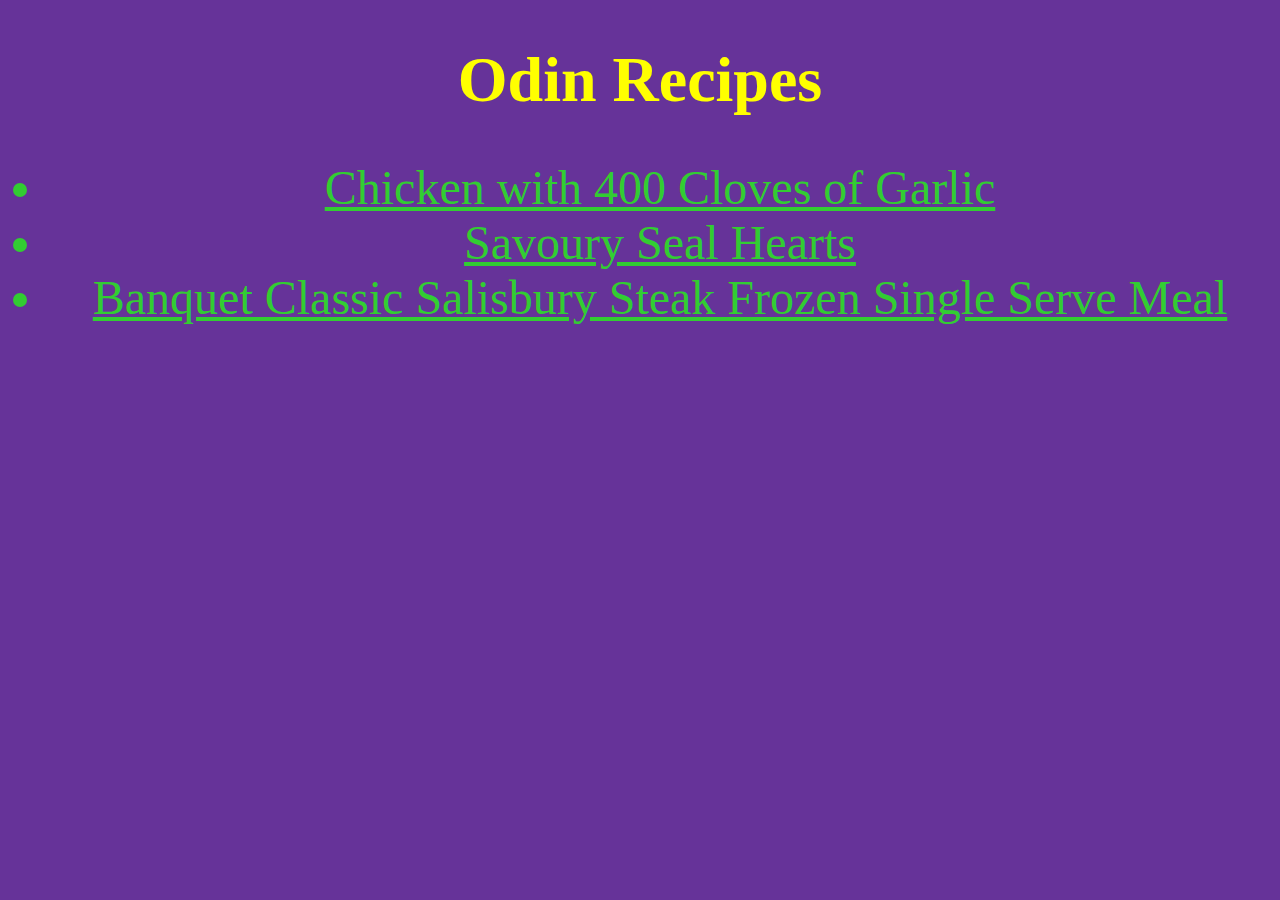
<file: index.html>
<!DOCTYPE html>

<html lang="en">
    <head>
        <meta charset="utf-8">
        <title>Delightful Food for Relaxing by the Fireplace</title>
        <link rel="stylesheet" href="style.css"/>
    </head>

    <body>
        <h1>Odin Recipes</h1>
        <ul>
            <li><a href="recipes/chicken400cloves.html">Chicken with 400 Cloves of Garlic</a></li>
            <li><a href="recipes/sealhearts.html">Savoury Seal Hearts</a></li>
            <li><a href="recipes/salisburysteak.html">Banquet Classic Salisbury Steak Frozen Single Serve Meal</a></li>
        </ul>
    </body>  
</html>
</file>
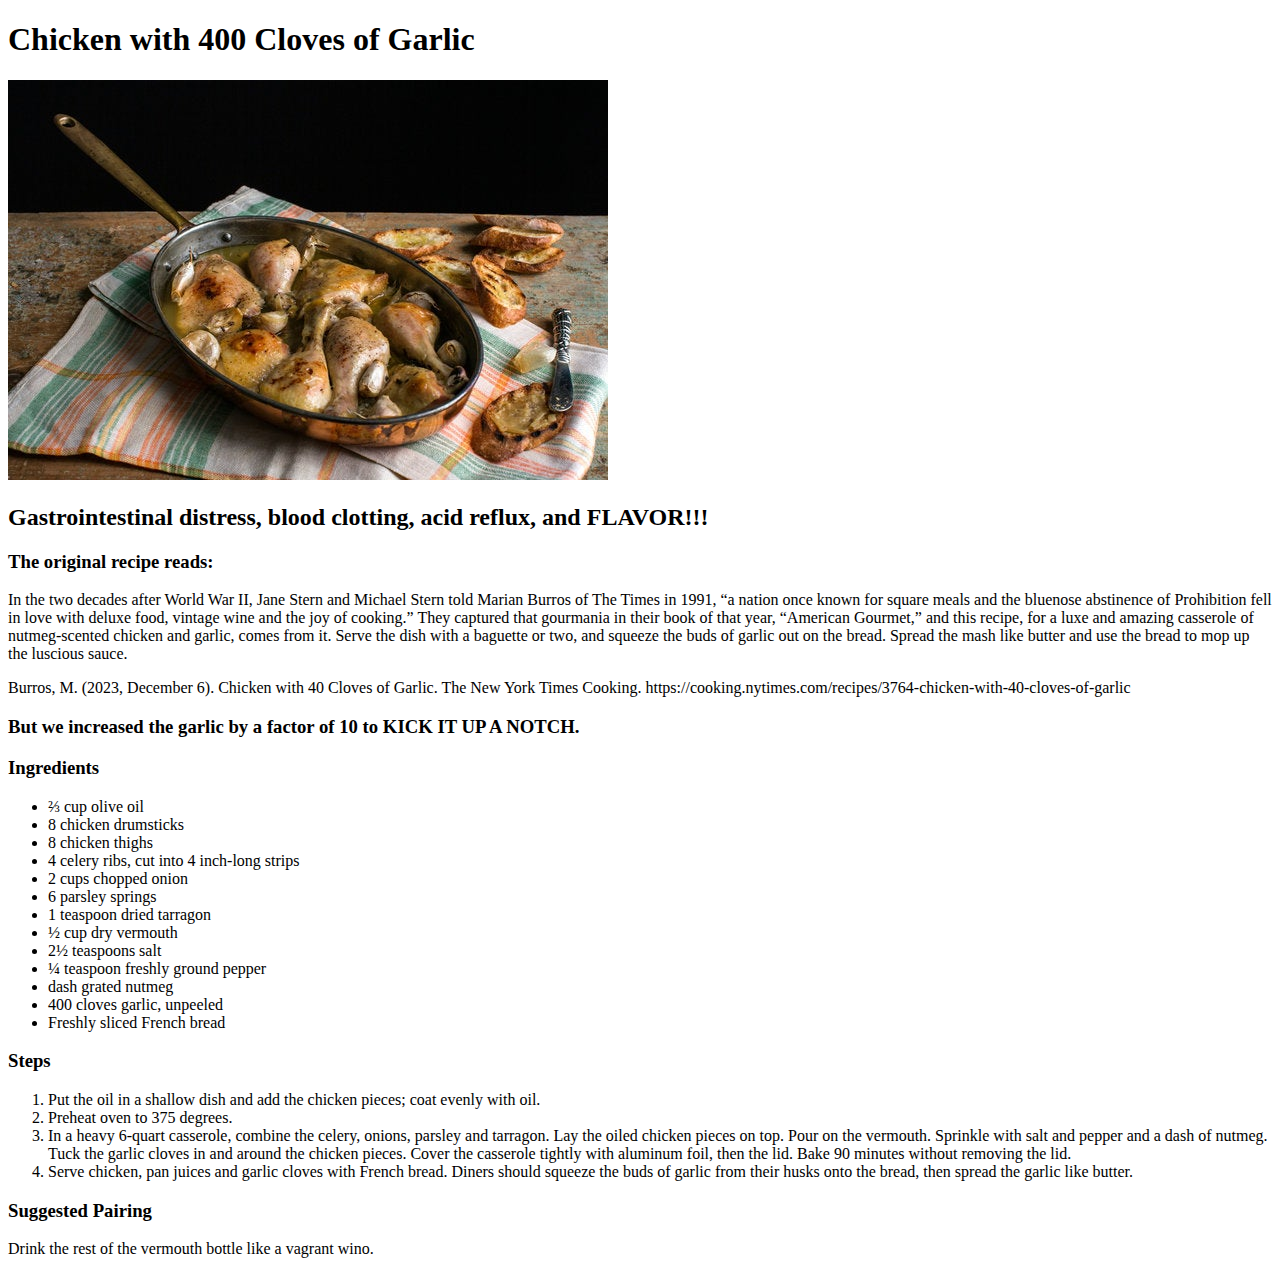
<file: recipes/chicken400cloves.html>
<!DOCTYPE html>

<html lang="en">
    <head>
        <meta charset="utf-8">
        <title>Chicken with 400 Cloves of Garlic</title>
    </head>

    <body>
        <h1>Chicken with 400 Cloves of Garlic</h1>
        <img src="../images/Chicken-With-40-Cloves-of-Garlic.jpg">
        <h2>Gastrointestinal distress, blood clotting, acid reflux, and FLAVOR!!!</h2>
        
        <h3>The original recipe reads:</h3>
        <p>In the two decades after World War II, Jane Stern and Michael Stern told Marian Burros of The Times in 1991, “a nation once known for square meals and the bluenose abstinence of Prohibition fell in love with deluxe food, vintage wine and the joy of cooking.” They captured that gourmania in their book of that year, “American Gourmet,” and this recipe, for a luxe and amazing casserole of nutmeg-scented chicken and garlic, comes from it. Serve the dish with a baguette or two, and squeeze the buds of garlic out on the bread. Spread the mash like butter and use the bread to mop up the luscious sauce.</p>
        <p>Burros, M. (2023, December 6). Chicken with 40 Cloves of Garlic. The New York Times Cooking. https://cooking.nytimes.com/recipes/3764-chicken-with-40-cloves-of-garlic</p>
        <h3>But we increased the garlic by a factor of 10 to KICK IT UP A NOTCH.</h3>
        <h3>Ingredients</h3>
            <ul>
                <li>⅔ cup olive oil</li>
                <li>8 chicken drumsticks</li>
                <li>8 chicken thighs</li>
                <li>4 celery ribs, cut into 4 inch-long strips</li>
                <li>2 cups chopped onion</li>
                <li>6 parsley springs</li>
                <li>1 teaspoon dried tarragon</li>
                <li>½ cup dry vermouth</li>
                <li>2½ teaspoons salt</li>
                <li>¼ teaspoon freshly ground pepper</li>
                <li>dash grated nutmeg</li>
                <li>400 cloves garlic, unpeeled</li>
                <li>Freshly sliced French bread</li>
            </ul>
        <h3>Steps</h3>
            <ol>
                <li>Put the oil in a shallow dish and add the chicken pieces; coat evenly with oil.</li>
                <li>Preheat oven to 375 degrees.</li>
                <li>In a heavy 6-quart casserole, combine the celery, onions, parsley and tarragon. Lay the oiled chicken pieces on top. Pour on the vermouth. Sprinkle with salt and pepper and a dash of nutmeg. Tuck the garlic cloves in and around the chicken pieces. Cover the casserole tightly with aluminum foil, then the lid. Bake 90 minutes without removing the lid.</li>
                <li>Serve chicken, pan juices and garlic cloves with French bread. Diners should squeeze the buds of garlic from their husks onto the bread, then spread the garlic like butter.</li>
            </ol>
        <h3>Suggested Pairing</h3>
        <p>Drink the rest of the vermouth bottle like a vagrant wino.</p>
    </body>  
</html>
</file>
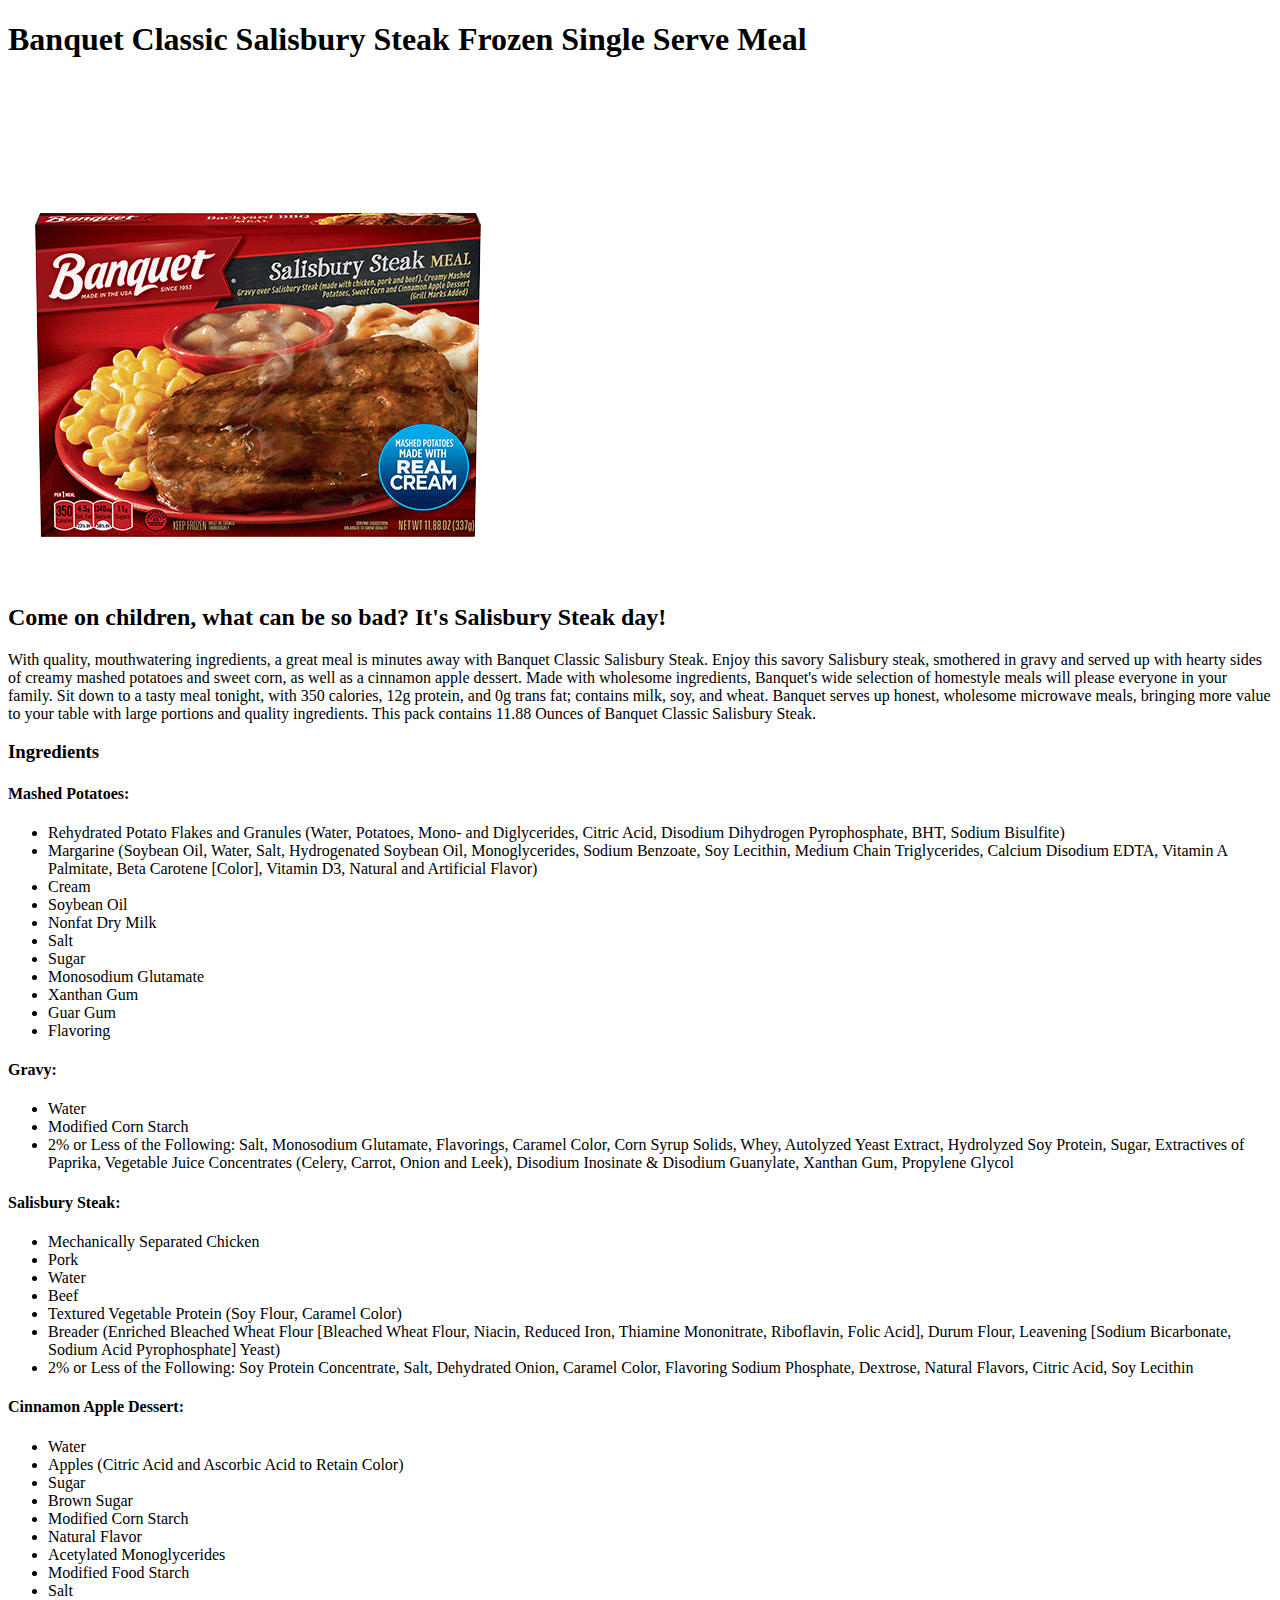
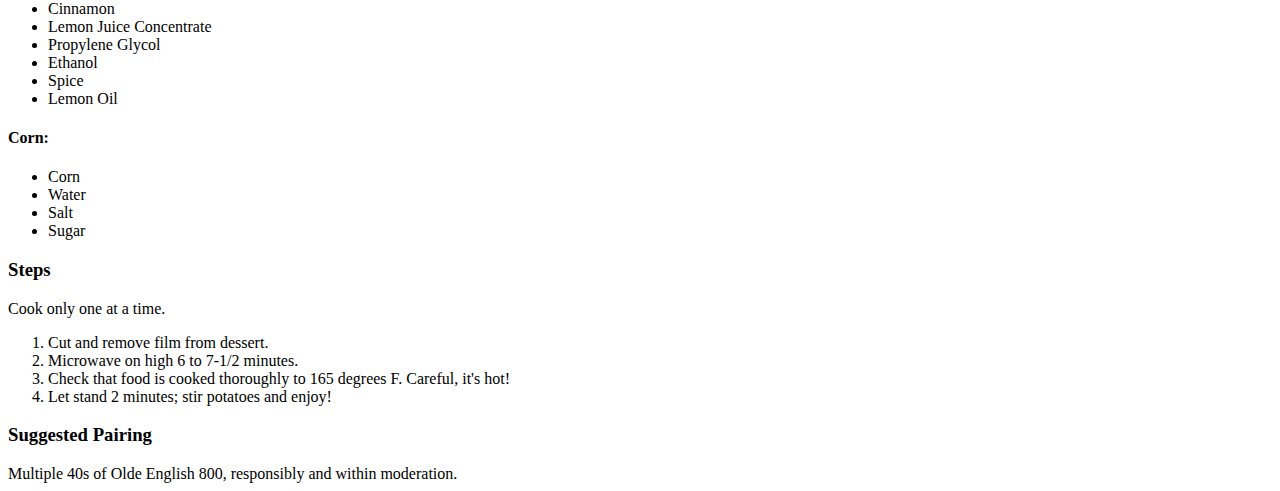
<file: recipes/salisburysteak.html>
<!DOCTYPE html>

<html lang="en">
    <head>
        <meta charset="utf-8">
        <title>Banquet Classic Salisbury Steak Frozen Single Serve Meal</title>
    </head>

    <body>
        <h1>Banquet Classic Salisbury Steak Frozen Single Serve Meal</h1>
        <img src="../images/banquet-salisbury-steak.jpg">
        <h2>Come on children, what can be so bad? It's Salisbury Steak day!</h2>
        <p>With quality, mouthwatering ingredients, a great meal is minutes away with Banquet Classic Salisbury Steak. Enjoy this savory Salisbury steak, smothered in gravy and served up with hearty sides of creamy mashed potatoes and sweet corn, as well as a cinnamon apple dessert. Made with wholesome ingredients, Banquet's wide selection of homestyle meals will please everyone in your family. Sit down to a tasty meal tonight, with 350 calories, 12g protein, and 0g trans fat; contains milk, soy, and wheat. Banquet serves up honest, wholesome microwave meals, bringing more value to your table with large portions and quality ingredients. This pack contains 11.88 Ounces of Banquet Classic Salisbury Steak.</p>
        <h3>Ingredients</h3>
            <h4>Mashed Potatoes:</h4>
            <ul>
                <li>Rehydrated Potato Flakes and Granules (Water, Potatoes, Mono- and Diglycerides, Citric Acid, Disodium Dihydrogen Pyrophosphate, BHT, Sodium Bisulfite)</li>
                <li>Margarine (Soybean Oil, Water, Salt, Hydrogenated Soybean Oil, Monoglycerides, Sodium Benzoate, Soy Lecithin, Medium Chain Triglycerides, Calcium Disodium EDTA, Vitamin A Palmitate, Beta Carotene [Color], Vitamin D3, Natural and Artificial Flavor)</li> 
                <li>Cream</li>
                <li>Soybean Oil</li>
                <li>Nonfat Dry Milk</li>
                <li>Salt</li>
                <li>Sugar</li>
                <li>Monosodium Glutamate</li>
                <li>Xanthan Gum</li>
                <li>Guar Gum</li>
                <li>Flavoring</li>
            </ul>
            <h4>Gravy:</h4>
            <ul>
                <li>Water</li>
                <li>Modified Corn Starch</li>
                <li>2% or Less of the Following: Salt, Monosodium Glutamate, Flavorings, Caramel Color, Corn Syrup Solids, Whey, Autolyzed Yeast Extract, Hydrolyzed Soy Protein, Sugar, Extractives of Paprika, Vegetable Juice Concentrates (Celery, Carrot, Onion and Leek), Disodium Inosinate & Disodium Guanylate, Xanthan Gum, Propylene Glycol</li>
            </ul>
            <h4>Salisbury Steak:</h4>
            <ul>
                <li>Mechanically Separated Chicken</li>
                <li>Pork</li>
                <li>Water</li>
                <li>Beef</li>
                <li>Textured Vegetable Protein (Soy Flour, Caramel Color)</li>
                <li>Breader (Enriched Bleached Wheat Flour [Bleached Wheat Flour, Niacin, Reduced Iron, Thiamine Mononitrate, Riboflavin, Folic Acid], Durum Flour, Leavening [Sodium Bicarbonate, Sodium Acid Pyrophosphate] Yeast)</li>
                <li>2% or Less of the Following: Soy Protein Concentrate, Salt, Dehydrated Onion, Caramel Color, Flavoring Sodium Phosphate, Dextrose, Natural Flavors, Citric Acid, Soy Lecithin</li>
            </ul>
            <h4>Cinnamon Apple Dessert:</h4>
            <ul>
                <li>Water</li>
                <li>Apples (Citric Acid and Ascorbic Acid to Retain Color)</li>
                <li>Sugar</li>
                <li>Brown Sugar</li>
                <li>Modified Corn Starch</li>
                <li>Natural Flavor</li>
                <li>Acetylated Monoglycerides</li>
                <li>Modified Food Starch</li>
                <li>Salt</li>
                <li>Cinnamon</li>
                <li>Lemon Juice Concentrate</li>
                <li>Propylene Glycol</li>
                <li>Ethanol</li>
                <li>Spice</li>
                <li>Lemon Oil</li>
            </ul>
            <h4>Corn:</h4>
            <ul>
                <li>Corn</li>
                <li>Water</li>
                <li>Salt</li>
                <li>Sugar</li>
            </ul>
        <h3>Steps</h3>
            Cook only one at a time.
            <ol>
                <li>Cut and remove film from dessert.</li> 
                <li>Microwave on high 6 to 7-1/2 minutes.</li> 
                <li>Check that food is cooked thoroughly to 165 degrees F. Careful, it's hot!</li> 
                <li>Let stand 2 minutes; stir potatoes and enjoy!</li>
            </ol>
        <h3>Suggested Pairing</h3>
        <p3>Multiple 40s of Olde English 800, responsibly and within moderation.</p3>
    </body>  
</html>
</file>
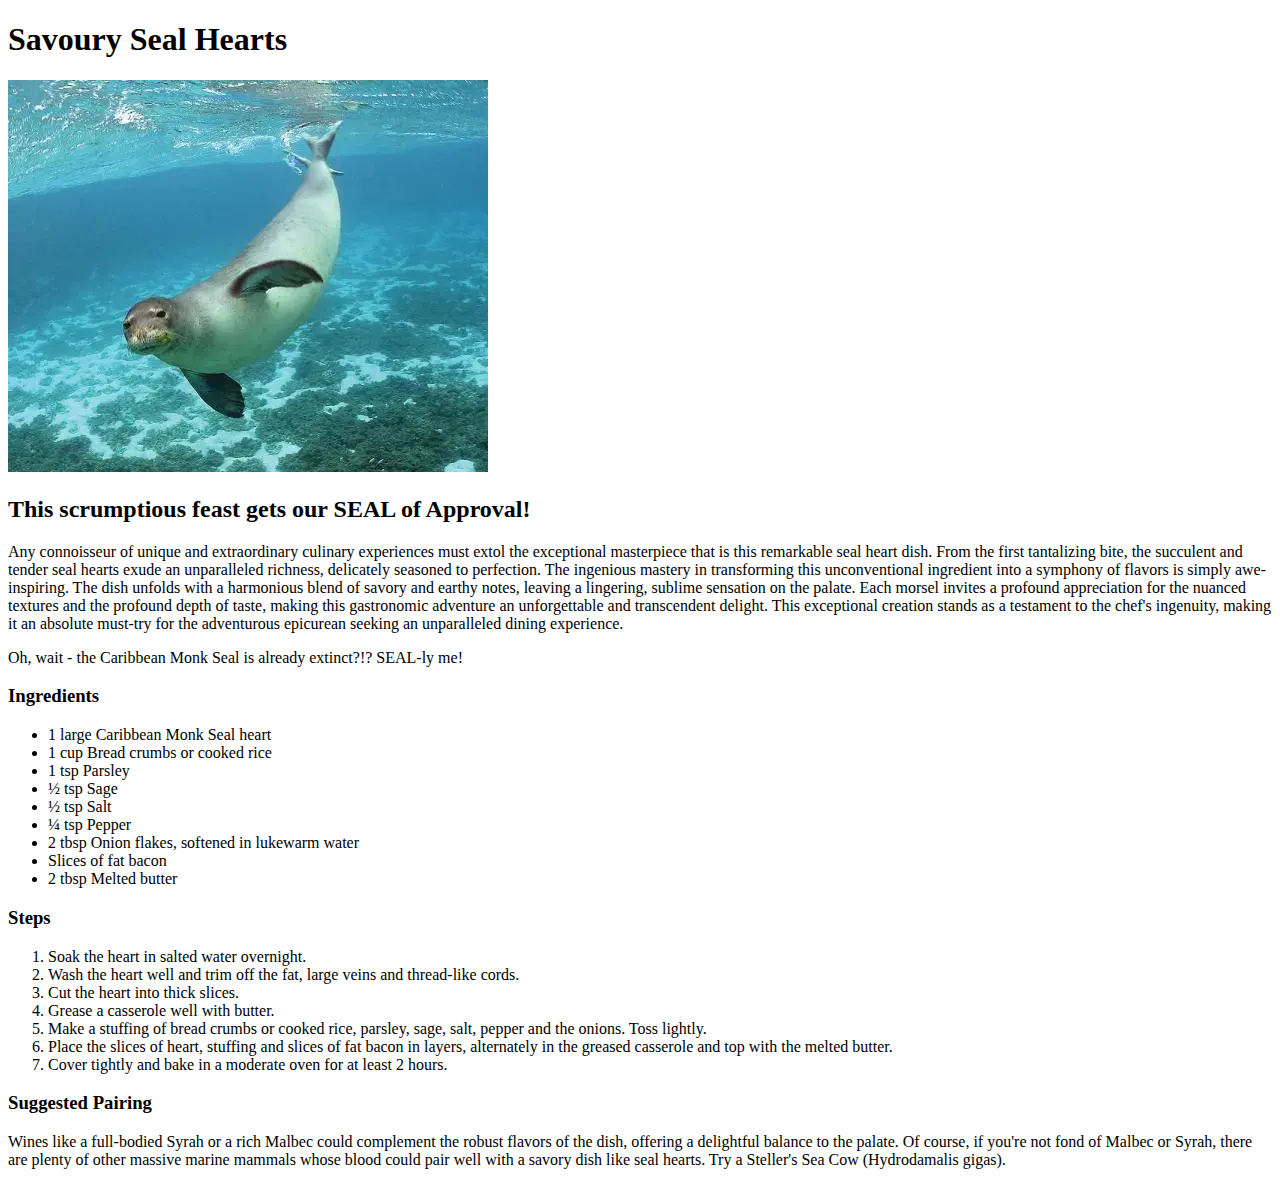
<file: recipes/sealhearts.html>
<!DOCTYPE html>

<html lang="en">
    <head>
        <meta charset="utf-8">
        <title>Savoury Seal Hearts</title>
    </head>

    <body>
        <h1>Savoury Seal Hearts</h1>
        <img src="../images/monk-seal.jpg">
        <h2>This scrumptious feast gets our SEAL of Approval!</h2>
        <p>Any connoisseur of unique and extraordinary culinary experiences must extol the exceptional masterpiece that is this remarkable seal heart dish. From the first tantalizing bite, the succulent and tender seal hearts exude an unparalleled richness, delicately seasoned to perfection. The ingenious mastery in transforming this unconventional ingredient into a symphony of flavors is simply awe-inspiring. The dish unfolds with a harmonious blend of savory and earthy notes, leaving a lingering, sublime sensation on the palate. Each morsel invites a profound appreciation for the nuanced textures and the profound depth of taste, making this gastronomic adventure an unforgettable and transcendent delight. This exceptional creation stands as a testament to the chef's ingenuity, making it an absolute must-try for the adventurous epicurean seeking an unparalleled dining experience.</p>
        <p>Oh, wait - the Caribbean Monk Seal is already extinct?!? SEAL-ly me!</p>
        <h3>Ingredients</h3>
            <ul>
        <li>1 large Caribbean Monk Seal heart</li>
        <li>1 cup Bread crumbs or cooked rice</li>
        <li>1 tsp Parsley</li>
        <li>½ tsp Sage</li>
        <li>½ tsp Salt</li>
        <li>¼ tsp Pepper</li>
        <li>2 tbsp Onion flakes, softened in lukewarm water</li>
        <li>Slices of fat bacon</li>
        <li>2 tbsp Melted butter</li>
            </ul>
        <h3>Steps</h3>
            <ol>
                <li>Soak the heart in salted water overnight.</li>
                <li>Wash the heart well and trim off the fat, large veins and thread-like cords.</li>
                <li>Cut the heart into thick slices.</li>
                <li>Grease a casserole well with butter.</li>
                <li>Make a stuffing of bread crumbs or cooked rice, parsley, sage, salt, pepper and the onions. Toss lightly.</li>
                <li>Place the slices of heart, stuffing and slices of fat bacon in layers, alternately in the greased casserole and top with the melted butter.</li>
                <li>Cover tightly and bake in a moderate oven for at least 2 hours.</li>
            </ol>
        <h3>Suggested Pairing</h3>
        <p>Wines like a full-bodied Syrah or a rich Malbec could complement the robust flavors of the dish, offering a delightful balance to the palate. Of course, if you're not fond of Malbec or Syrah, there are plenty of other massive marine mammals whose blood could pair well with a savory dish like seal hearts. Try a Steller's Sea Cow (Hydrodamalis gigas).</p> 
    </body>  
</html>
</file>
<file: style.css>
* {
    background-color: rebeccapurple;
    text-align: center;
}

h1 {
    font-family: "Brush Script MT";
    color: yellow;
    font-size: 64px;
}

a, li {
    font-family: fantasy;
    color: limegreen;
    font-size: 48px;
}
</file>
